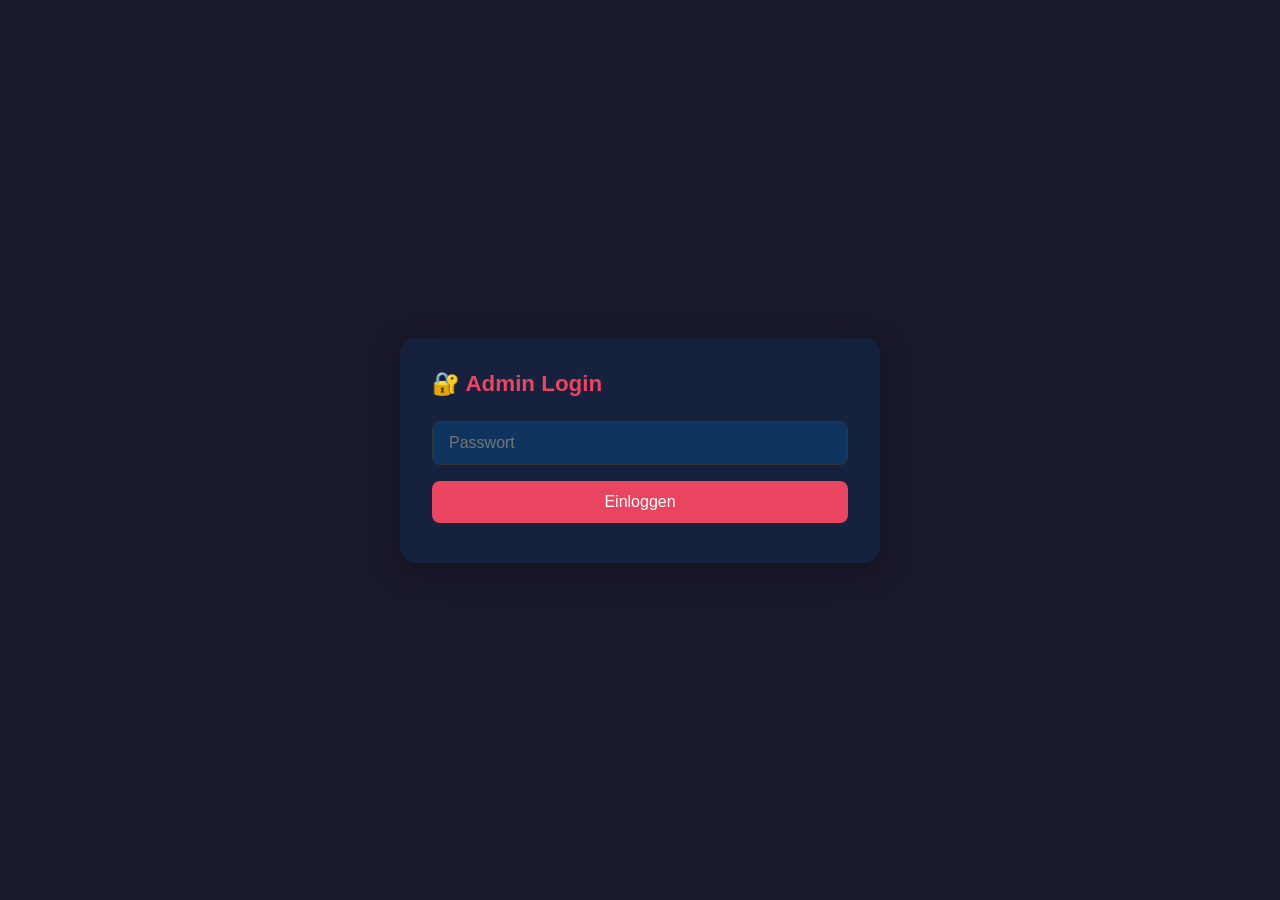
<file: public/admin.html>
<!DOCTYPE html>
<html lang="de">
<head>
  <meta charset="UTF-8">
  <meta name="viewport" content="width=device-width, initial-scale=1.0">
  <title>Admin – Grillhütte</title>
  <style>
    * { box-sizing: border-box; margin: 0; padding: 0; }
    body { font-family: sans-serif; background: #1a1a2e; color: #eee; display: flex; justify-content: center; align-items: center; min-height: 100vh; }
    .card { background: #16213e; border-radius: 16px; padding: 2rem; width: 100%; max-width: 480px; box-shadow: 0 8px 32px rgba(0,0,0,0.4); }
    h1 { margin-bottom: 1.5rem; font-size: 1.4rem; color: #e94560; }
    input[type=password], input[type=date] { width: 100%; padding: 0.75rem 1rem; border-radius: 8px; border: 1px solid #333; background: #0f3460; color: #eee; font-size: 1rem; margin-bottom: 1rem; }
    button { width: 100%; padding: 0.75rem; border-radius: 8px; border: none; background: #e94560; color: #fff; font-size: 1rem; cursor: pointer; margin-bottom: 0.5rem; }
    button.secondary { background: #0f3460; }
    #msg { margin-top: 1rem; padding: 0.75rem; border-radius: 8px; display: none; }
    #msg.ok { background: #1a472a; color: #6fcf97; display: block; }
    #msg.err { background: #4a1a1a; color: #e94560; display: block; }
    #liste { margin-top: 1.5rem; }
    .tag { display: flex; justify-content: space-between; align-items: center; background: #0f3460; padding: 0.5rem 1rem; border-radius: 8px; margin-bottom: 0.5rem; }
    .tag button { width: auto; padding: 0.25rem 0.75rem; margin: 0; background: #e94560; font-size: 0.85rem; }
    #login-box, #admin-box { }
    #admin-box { display: none; }
  </style>
</head>
<body>
<div class="card">
  <!-- Login -->
  <div id="login-box">
    <h1>🔐 Admin Login</h1>
    <input type="password" id="pw" placeholder="Passwort" />
    <button onclick="login()">Einloggen</button>
    <div id="msg-login" class="err" style="display:none">Falsches Passwort!</div>
  </div>

  <!-- Admin Panel -->
  <div id="admin-box">
    <h1>📅 Gesperrte Tage</h1>
    <input type="date" id="datum" />
    <button onclick="sperren()">➕ Tag sperren</button>
    <div id="msg"></div>
    <div id="liste"></div>
  </div>
</div>

<script>
  const ADMIN_PW = 'grillhuette2026'; // ← Passwort hier ändern!

  function login() {
    if (document.getElementById('pw').value === ADMIN_PW) {
      document.getElementById('login-box').style.display = 'none';
      document.getElementById('admin-box').style.display = 'block';
      laden();
    } else {
      document.getElementById('msg-login').style.display = 'block';
    }
  }

  async function laden() {
    const res = await fetch('/api/blocked-dates');
    const data = await res.json();
    const liste = document.getElementById('liste');
    liste.innerHTML = '';
    if (data.dates.length === 0) {
      liste.innerHTML = '<p style="color:#888">Keine gesperrten Tage.</p>';
      return;
    }
    data.dates.sort().forEach(d => {
      liste.innerHTML += `
        <div class="tag">
          <span>📅 ${d}</span>
          <button onclick="freigeben('${d}')">✖ Freigeben</button>
        </div>`;
    });
  }

  async function sperren() {
    const datum = document.getElementById('datum').value;
    if (!datum) return zeigMsg('Bitte Datum auswählen!', false);
    const res = await fetch('/api/blocked-dates', {
      method: 'POST',
      headers: {'Content-Type': 'application/json'},
      body: JSON.stringify({ action: 'add', date: datum })
    });
    const data = await res.json();
    zeigMsg(data.ok ? '✅ Tag gesperrt!' : '❌ Fehler!', data.ok);
    if (data.ok) laden();
  }

  async function freigeben(datum) {
    const res = await fetch('/api/blocked-dates', {
      method: 'POST',
      headers: {'Content-Type': 'application/json'},
      body: JSON.stringify({ action: 'remove', date: datum })
    });
    const data = await res.json();
    zeigMsg(data.ok ? '✅ Tag freigegeben!' : '❌ Fehler!', data.ok);
    if (data.ok) laden();
  }

  function zeigMsg(text, ok) {
    const el = document.getElementById('msg');
    el.textContent = text;
    el.className = ok ? 'ok' : 'err';
    setTimeout(() => el.className = '', 3000);
  }
</script>
</body>
</html>
</file>
